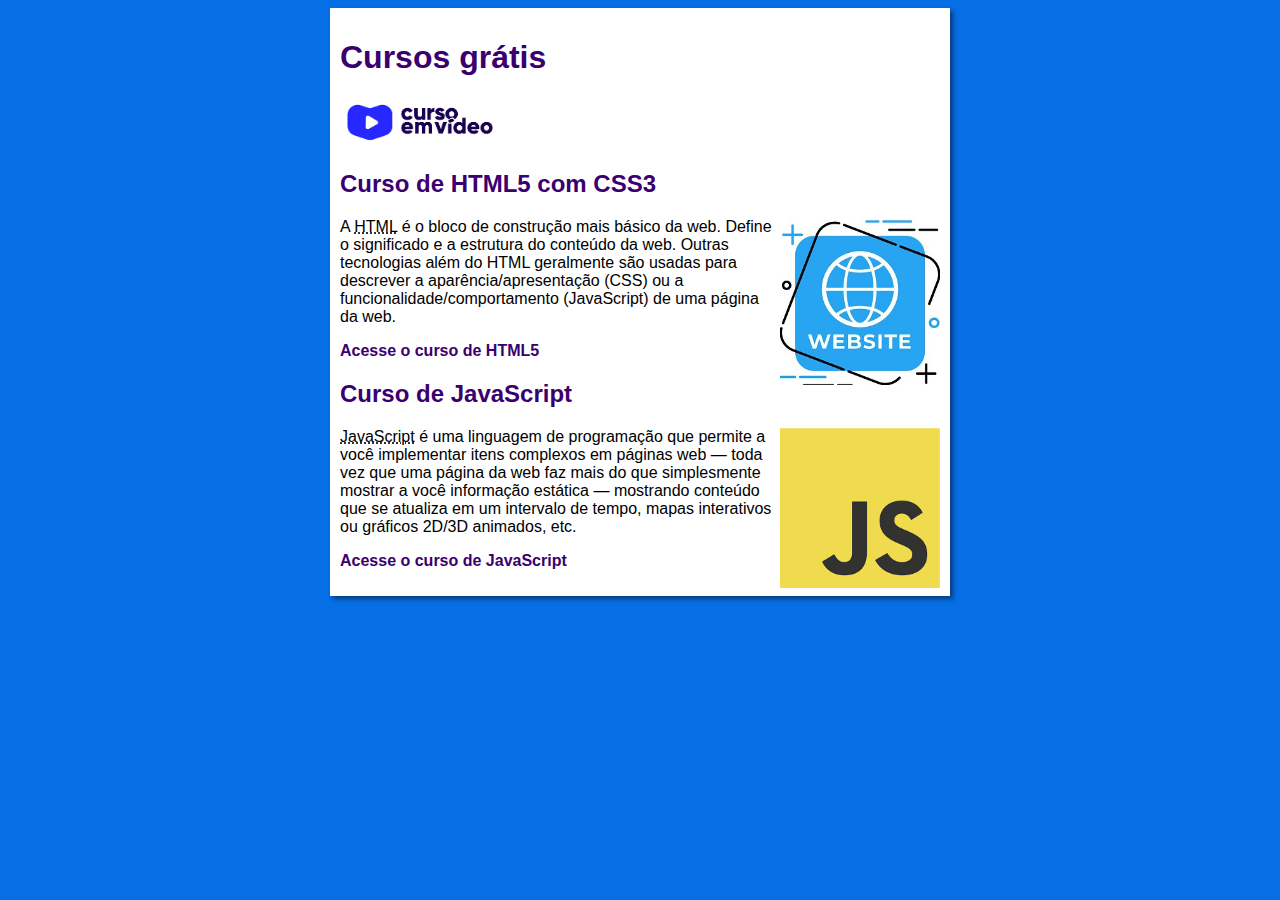
<file: index.html>
<!DOCTYPE html>
<html lang="pt-br">
<head>
  <meta charset="UTF-8">
  <meta http-equiv="X-UA-Compatible" content="IE=edge">
  <meta name="viewport" content="width=device-width, initial-scale=1.0">
  <title>Curso em vídeo</title>
  <link rel="stylesheet" href="./style/style.css">
</head>
<body>
  <main>
    <header>
      <h1>Cursos grátis</h1>
      <img src="./imagens/logo-azul.png" alt="curso em video">
    </header>
    <article>
      <h2>Curso de HTML5 com CSS3</h2>
      <img class="lado" src="./imagens/img-site.jpg" alt="curso html">
      <p>A <abbr title="HiperText Markup Language">HTML</abbr> é o bloco de construção mais básico da web. Define o significado e a estrutura do conteúdo da web. Outras tecnologias além do HTML geralmente são usadas para descrever a aparência/apresentação (CSS) ou a funcionalidade/comportamento (JavaScript) de uma página da web.</p>
      <p><a href="./curso-html.html">Acesse o curso de HTML5</a></p>
    </article>
    <article>
      <h2>Curso de JavaScript</h2>
      <img class="lado" src="./imagens/img-js.png" alt="curso JS">
      <p><abbr title="JavaScript">JavaScript</abbr> é uma linguagem de programação que permite a você implementar itens complexos em páginas web — toda vez que uma página da web faz mais do que simplesmente mostrar a você informação estática — mostrando conteúdo que se atualiza em um intervalo de tempo, mapas interativos ou gráficos 2D/3D animados, etc.</p>
      <p><a href="./curso-js.html">Acesse o curso de JavaScript</a></p>
    </article>
  </main>
</body>
</html>
</file>
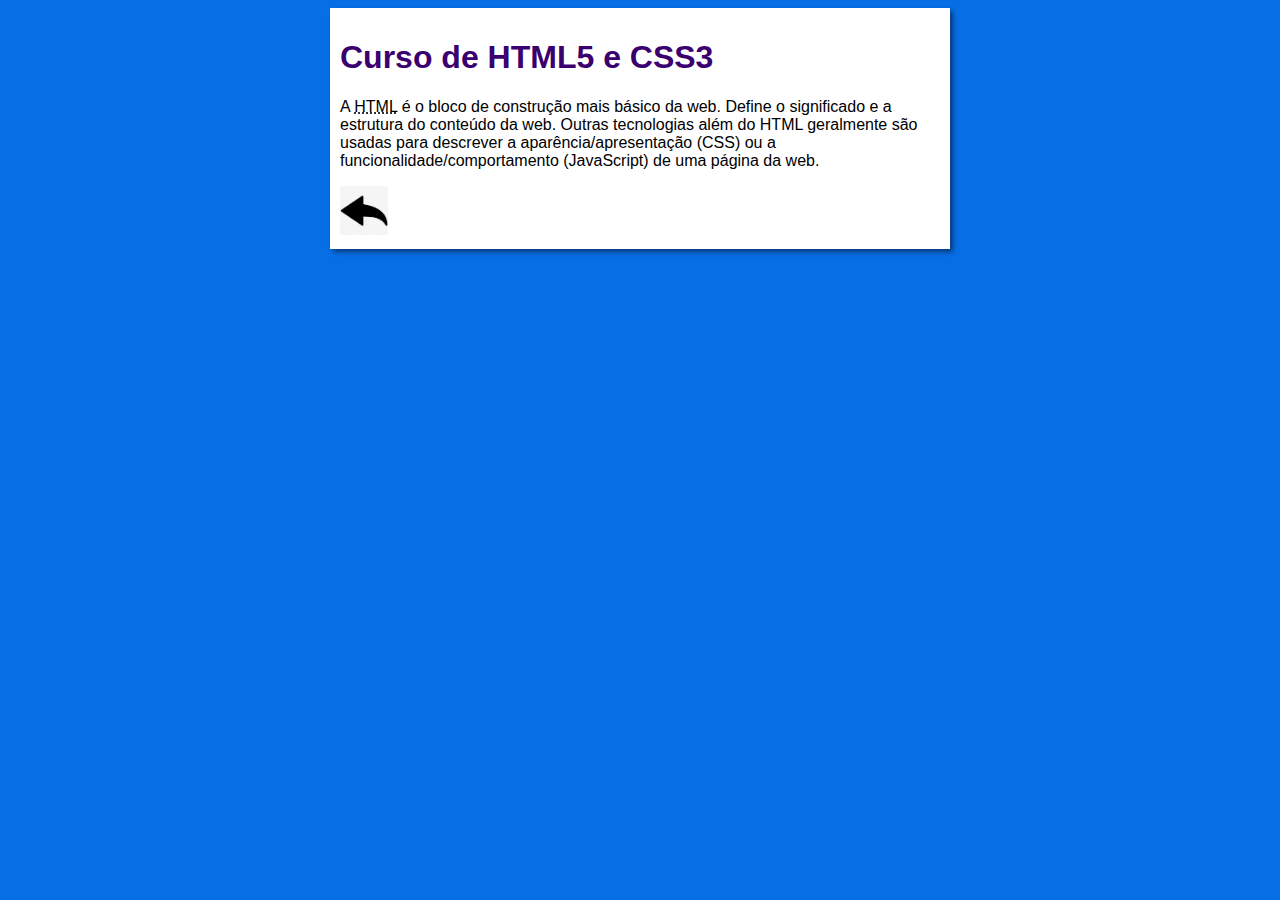
<file: curso-html.html>
<!DOCTYPE html>
<html lang="pt-br">
<head>
  <meta charset="UTF-8">
  <meta http-equiv="X-UA-Compatible" content="IE=edge">
  <meta name="viewport" content="width=device-width, initial-scale=1.0">
  <link rel="stylesheet" href="./style/style.css">
  <title>Curso de HTML</title>
</head>
<body>
  <main>
    <header>
      <h1>Curso de HTML5 e CSS3</h1>
    </header>
    <article>
      <p>A <abbr title="HiperText Markup Language">HTML</abbr> é o bloco de construção mais básico da web. Define o significado e a estrutura do conteúdo da web. Outras tecnologias além do HTML geralmente são usadas para descrever a aparência/apresentação (CSS) ou a funcionalidade/comportamento (JavaScript) de uma página da web.</p>
    </article>

    <a href="./index.html"><img class="arrow-back" src="./imagens/seta-voltar.png" alt="voltar"></a>
  </main>
</body>
</html>
</file>
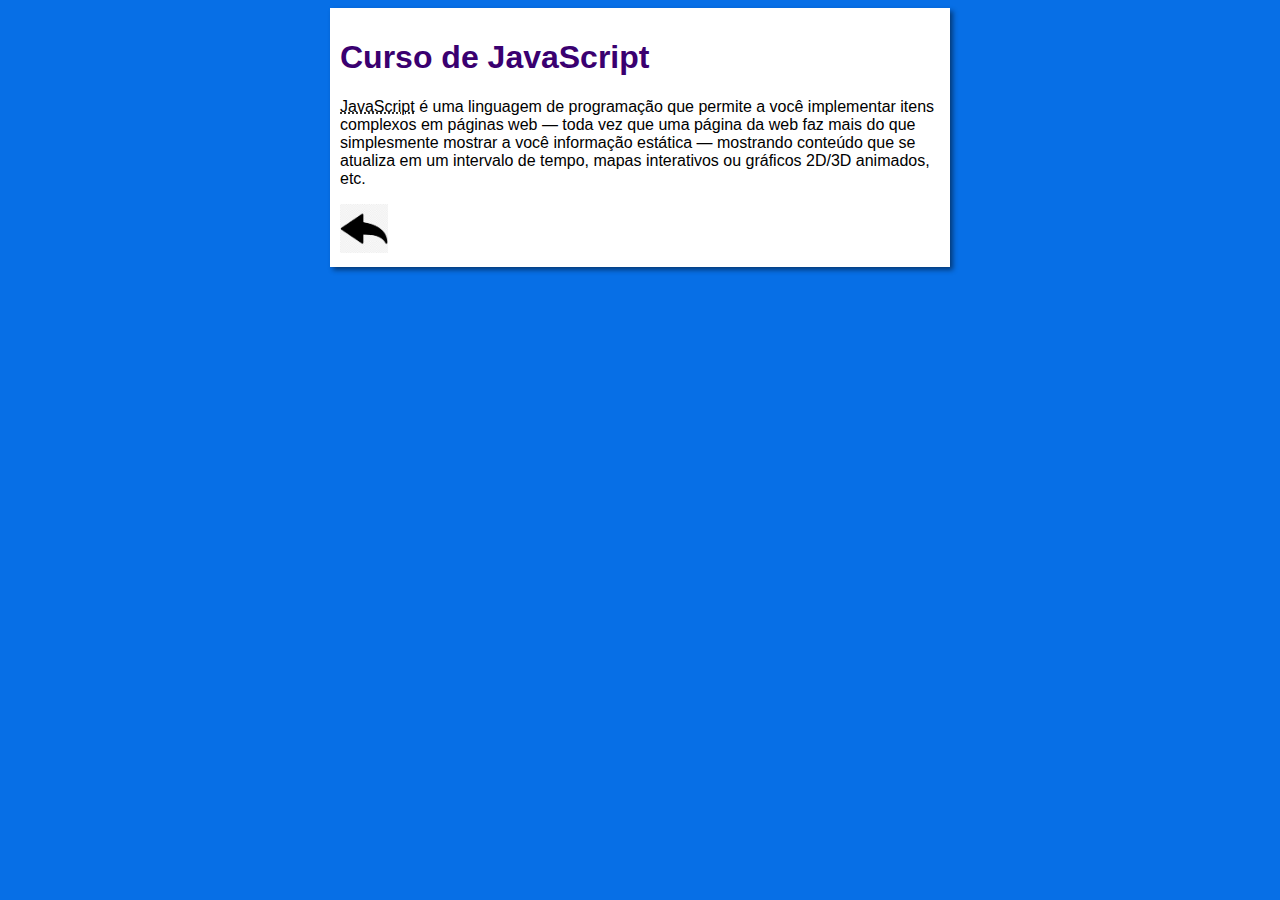
<file: curso-js.html>
<!DOCTYPE html>
<html lang="pt-br">
<head>
  <meta charset="UTF-8">
  <meta http-equiv="X-UA-Compatible" content="IE=edge">
  <meta name="viewport" content="width=device-width, initial-scale=1.0">
  <link rel="stylesheet" href="./style/style.css">
  <title>Curso de JavaScript</title>
</head>
<body>
  <main>
    <header>
      <h1>Curso de JavaScript</h1>
    </header>
    <article>
      <p><abbr title="JavaScript">JavaScript</abbr> é uma linguagem de programação que permite a você implementar itens complexos em páginas web — toda vez que uma página da web faz mais do que simplesmente mostrar a você informação estática — mostrando conteúdo que se atualiza em um intervalo de tempo, mapas interativos ou gráficos 2D/3D animados, etc.</p>
    </article>
    <a href="./index.html"><img class="arrow-back" src="./imagens/seta-voltar.png" alt="voltar"></a>
  </main>
</body>
</html>
</file>
<file: style/style.css>
*{
  font-family: Arial, Helvetica, sans-serif;
  font-size: 16px;
}

body{
  background-color: rgb(7, 111, 230);
}

h1{
  font-size: 2em;
  color: rgb(58, 0, 112);
}

h2{
  font-size: 1.5em;
  color: rgb(58, 0, 112);
}

img.lado{
  float: right;
}

img{
  width: 10rem;
}

a{
  text-decoration: none;
  font-weight: bold;
  color: rgb(58, 0, 112);
}

a:hover{
  text-decoration: underline;
  color: rgb(26, 26, 255);
}

main{
  background-color: white;
  width: 600px;
  margin: auto;
  padding: 10px;
  box-shadow: 3px 3px 5px rgba(0, 0, 0, 0.473);
}

.arrow-back{
  width: 3rem;
}
</file>
